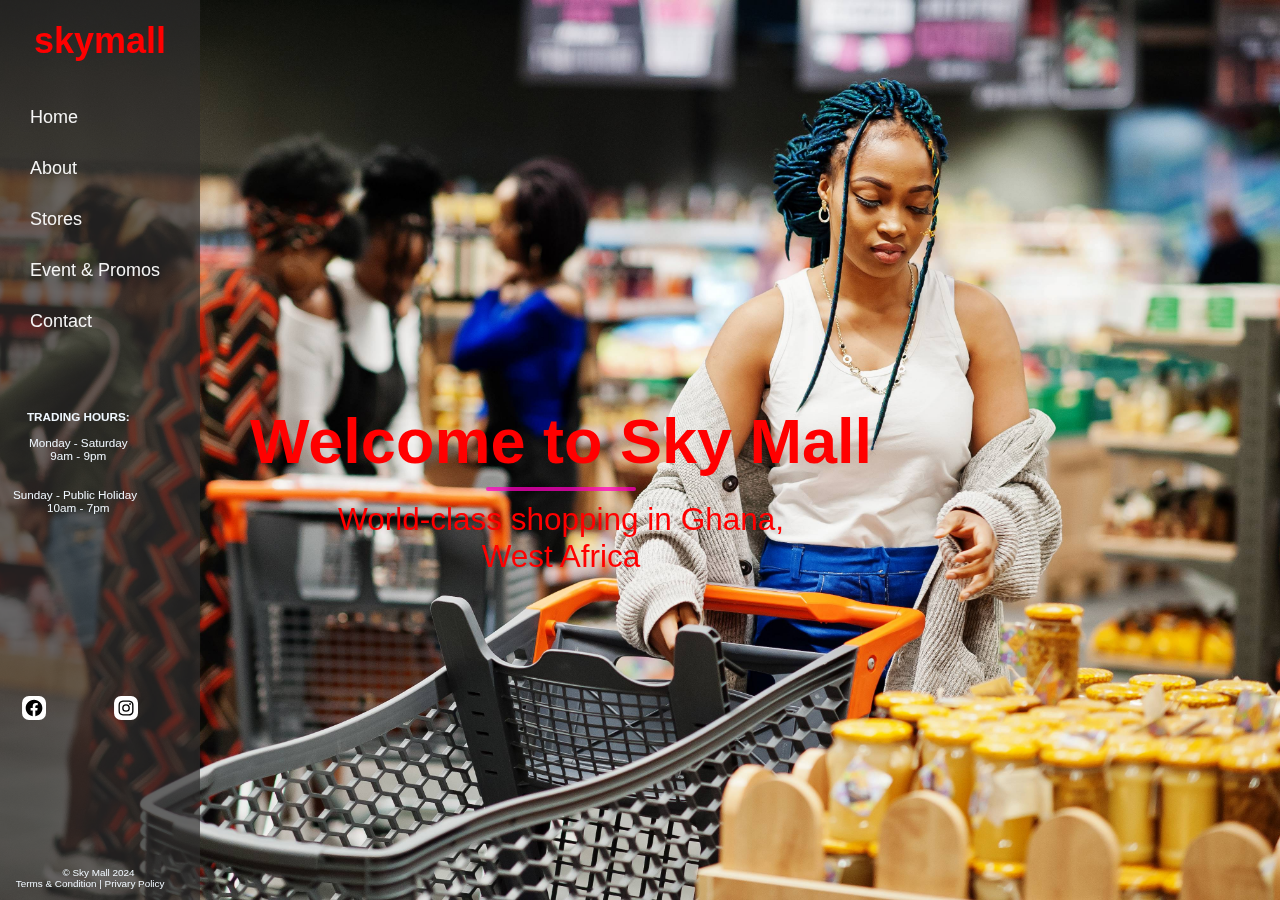
<file: index.html>
<!DOCTYPE html>
<html lang="en">
<head>
    <meta charset="UTF-8">
    <meta name="viewport" content="width=device-width, initial-scale=1.0">
    <title>skymall-homepage</title>
    <link rel="stylesheet" href="style.css">
</head>
<body>

   

    <div class="home-background">
      
        <nav class="navbar">
            <div class="navbar__container">
                <a href="#" id="navbar__logo">skymall</a>
                <div class="navbar__toggle" id="mobile-menu">
                    <span class="bar"></span>
                    <span class="bar"></span>
                    <span class="bar"></span>
                </div>
                <ul class="navbar__menu">
                    <li class="navbar__item">
                        <a href="index.html" class="navbar__links">
                            Home
                        </a>
                    </li>
                    <li class="navbar__item">
                        <a href="about.html" class="navbar__links">
                            About
                        </a>
                    </li>
                    <li class="navbar__item">
                        <a href="stores.html" class="navbar__links">
                            Stores
                        </a>
                    </li>
                    <li class="navbar__item">
                        <a href="event & promos.html" class="navbar__links">
                            Event & Promotions
                        </a>
                    </li>
                    <li class="navbar__item">
                        <a href="contact.html" class="navbar__links">
                            Contact
                        </a>
                    </li>  
                </ul>
                <div class="social">
                    <a href="#facebook"><img src="img/bxl-facebook-circle.svg" alt=""></a>
                    
                    <a href="#instagram"><img src="img/bxl-instagram.svg" alt=""></a>
                </div>
        
            </div>
        </nav>
       
        <div class="wrapper">
            <div class="sidemenu">
                <h2>skymall</h2>
                <ul>
                    <li><a href="index.html">Home</a></li>
                    <li><a href="about.html">About</a></li>
                    <li><a href="stores.html">Stores</a></li>
                    <li><a href="event & promos.html">Event & Promos</a></li>
                    <li><a href="contact.html">Contact</a></li>
                </ul>

                <div class="tradinghour" >
                    <h4>TRADING HOURS:</h4>
                       <dl>
                           Monday - Saturday
                           <dt>9am - 9pm</dt>
                     </dl>
                     <dl>
                        Sunday - Public Holiday
                          <dt>10am - 7pm</dt>
                                </dl>
                 </div>

                 <div class="social">
                  <a href="#facebook"><img src="img/bxl-facebook-circle.svg" alt=""></a>
                                
                  <a href="#instagram"><img src="img/bxl-instagram.svg" alt=""></a>
                 </div>
                    
                

                 <div class="copyright"> 
                &copy; Sky Mall 2024 <br>
                Terms & Condition | Privary Policy
            </div>
            </div>
        </div>
        

       
        <main>
            <div class="home-text">
                <h1><strong>Welcome to Sky Mall</strong></h1>
                <div class="line"></div>
                <P>World-class shopping in Ghana, <br> West Africa</P>
            </div>

            <div class="smallhome-text">
                
            </div>        
    
        </main>

    </div>

    <script>


    </script>
   
    <script src="style.js"></script>

</body>
</html>
</file>
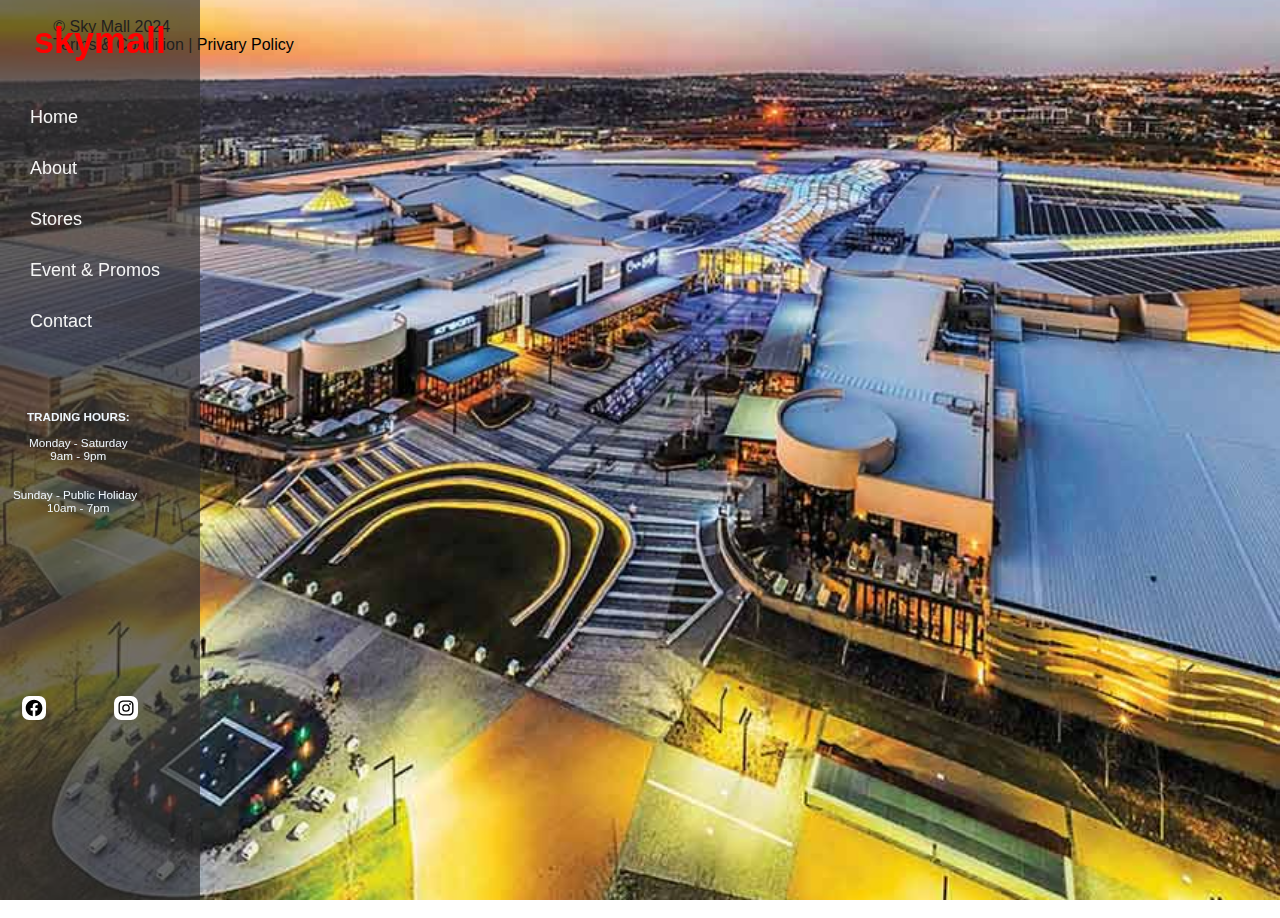
<file: about.html>
<!DOCTYPE html>
<html lang="en">
<head>
    <meta charset="UTF-8">
    <meta name="viewport" content="width=device-width, initial-scale=1.0">
    <title>skymall-about</title>
    <link rel="stylesheet" href="style.css">
</head>
<body>
    
       <div class="about-background">

        <nav class="navbar">
            <div class="navbar__container">
                <a href="index.html" id="navbar__logo">skymall</a>
                <div class="navbar__toggle" id="mobile-menu">
                    <span class="bar"></span>
                    <span class="bar"></span>
                    <span class="bar"></span>
                </div>
                <ul class="navbar__menu">
                    <li class="navbar__item">
                        <a href="index.html" class="navbar__links">
                            Home
                        </a>
                    </li>
                    <li class="navbar__item">
                        <a href="about.html" class="navbar__links">
                            About
                        </a>
                    </li>
                    <li class="navbar__item">
                        <a href="stores.html" class="navbar__links">
                            Stores
                        </a>
                    </li>
                    <li class="navbar__item">
                        <a href="event & promos.html" class="navbar__links">
                            Event & Promotions
                        </a>
                    </li>
                    <li class="navbar__item">
                        <a href="contact.html" class="navbar__links">
                            Contact
                        </a>
                    </li>  
                </ul>
                <div class="social">
                    <a href="#facebook"><img src="img/bxl-facebook-circle.svg" alt=""></a>
                    
                    <a href="#instagram"><img src="img/bxl-instagram.svg" alt=""></a>
                </div>
        
            </div>
        </nav>

        <div class="wrapper">
            <div class="sidemenu">
               <a href="home.html"></a> <h2>skymall</h2>
                <ul>
                    <li><a href="index.html">Home</a></li>
                    <li><a href="about.html">About</a></li>
                    <li><a href="stores.html">Stores</a></li>
                    <li><a href="event & promos.html">Event & Promos</a></li>
                    <li><a href="contact.html">Contact</a></li>
                </ul>
    
                <div class="tradinghour" >
                    <h4>TRADING HOURS:</h4>
                       <dl>
                           Monday - Saturday
                           <dt>9am - 9pm</dt>
                     </dl>
                     <dl>
                        Sunday - Public Holiday
                          <dt>10am - 7pm</dt>
                                </dl>
                 </div>
    
                 <div class="social">
                  <a href="#facebook"><img src="img/bxl-facebook-circle.svg" alt=""></a>
                                
                  <a href="#instagram"><img src="img/bxl-instagram.svg" alt=""></a>
              </div>
            </div>
        </div>
                    
                
    
                     <div class="copyright"> 
                &copy; Sky Mall 2024 <br>
                Terms & Condition | Privary Policy
            </div>
        
       
    
               

     
    

            

    </div>




        <div class="phone-about-text">
            <h2>About</h2>
    
                <p>
                     Sky Mall  largest shopping mall is home to more 				than 300 local and international brand-name 					stores.Built in a single phase (opened in 2024) sky 				mall commands a whopping 130,000 square metres of 				shopping space. 
                    <br>
                    <br>
                	  A modern mall, its roomy corridors are natural-				light filled space in which you'll find many flagship-			brand stores, and a wide selection of 						restaurants and fast food stores.
                    <br>
                    <br>
                    <img src="img/dsBuffer.bmp.png" width="250" >
                    <br>
                    <br>
                    The centre is located in Waterfall city, adjacent to 			waterfall park, a large open-air green spacewith 				a amphitheatre,interactive sculptures and wi-fi 				enable interactive fountain.
                    <br>
                    <img src="img/319ecb69c33f470600c1c3fe32c48907.jpg" 				width="250" >
    
                </p>
            


       <script src="style.js"></script>
    
</body>
</html>
</file>
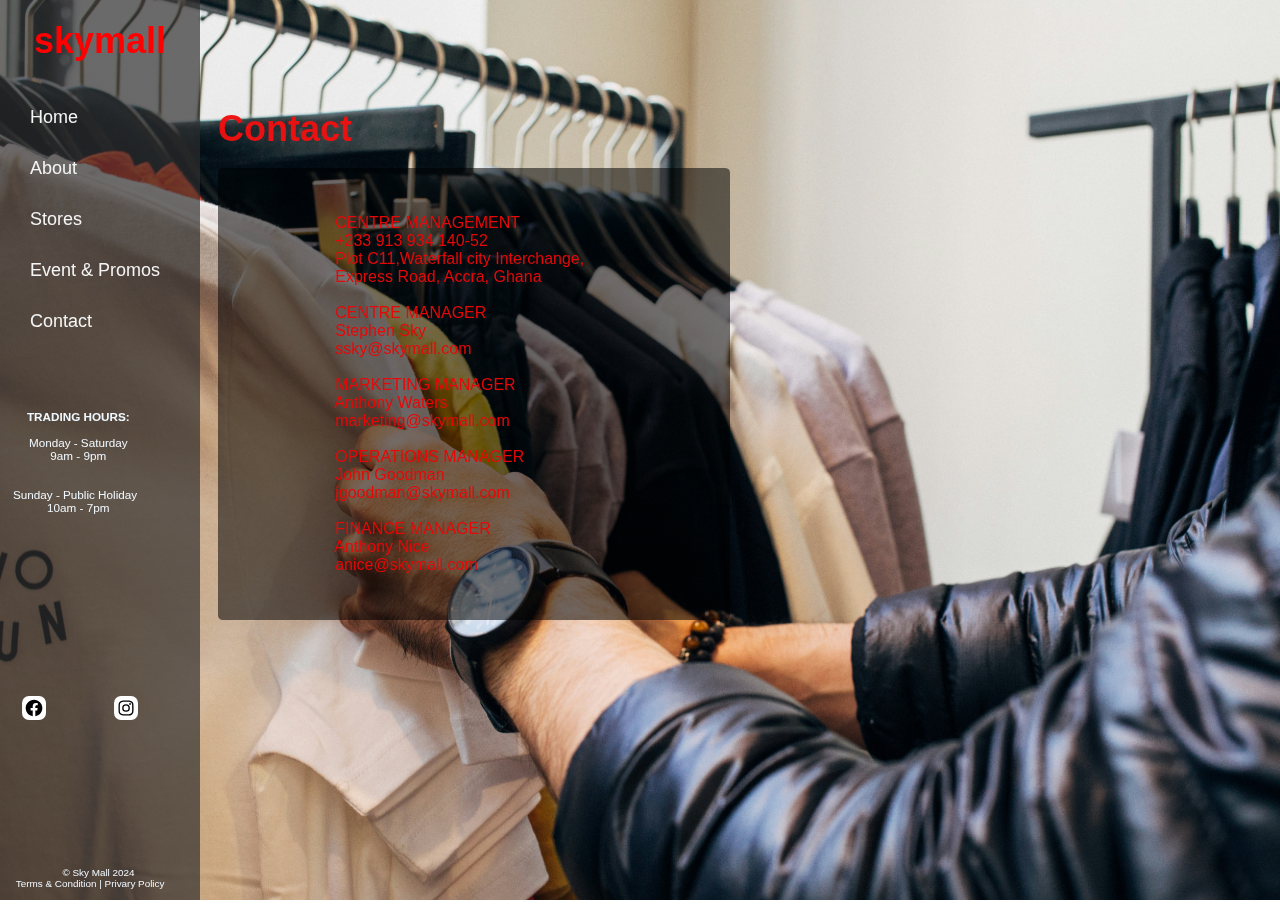
<file: contact.html>
<!DOCTYPE html>
<html lang="en">
<head>
    <meta charset="UTF-8">
    <meta name="viewport" content="width=device-width, initial-scale=1.0">
    <title>skymall-contact</title>
    <link rel="stylesheet" href="style.css">
</head>

<div class="contact-background">

    <nav class="navbar">
        <div class="navbar__container">
            <a href="/" id="navbar__logo">skymall</a>
            <div class="navbar__toggle" id="mobile-menu">
                <span class="bar"></span>
                <span class="bar"></span>
                <span class="bar"></span>
            </div>
            <ul class="navbar__menu">
                <li class="navbar__item">
                    <a href="index.html" class="navbar__links">
                        Home
                    </a>
                </li>
                <li class="navbar__item">
                    <a href="about.html" class="navbar__links">
                        About
                    </a>
                </li>
                <li class="navbar__item">
                    <a href="stores.html" class="navbar__links">
                        Stores
                    </a>
                </li>
                <li class="navbar__item">
                    <a href="event & promos.html" class="navbar__links">
                        Event & Promotions
                    </a>
                </li>
                <li class="navbar__item">
                    <a href="contact.html" class="navbar__links">
                        Contact
                    </a>
                </li>  
            </ul>
            <div class="social">
                <a href="#facebook"><img src="img/bxl-facebook-circle.svg" alt=""></a>
                
                <a href="#instagram"><img src="img/bxl-instagram.svg" alt=""></a>
            </div>
    
        </div>
    </nav>

    <div class="wrapper">
        <div class="sidemenu">
            <h2>skymall</h2>
            <ul>
                <li><a href="index.html">Home</a></li>
                <li><a href="about.html">About</a></li>
                <li><a href="stores.html">Stores</a></li>
                <li><a href="event & promos.html">Event & Promos</a></li>
                <li><a href="contact.html">Contact</a></li>
            </ul>

            <div class="tradinghour" >
                <h4>TRADING HOURS:</h4>
                   <dl>
                       Monday - Saturday
                       <dt>9am - 9pm</dt>
                 </dl>
                 <dl>
                    Sunday - Public Holiday
                      <dt>10am - 7pm</dt>
                            </dl>
             </div>

             <div class="social">
              <a href="#facebook"><img src="img/bxl-facebook-circle.svg" alt=""></a>
                            
              <a href="#instagram"><img src="img/bxl-instagram.svg" alt=""></a>
             </div>
                
            

                 <div class="copyright"> 
            &copy; Sky Mall 2024 <br>
            Terms & Condition | Privary Policy
        </div>
        </div>
    </div>

    <div class="contact-text">
                    <h2>Contact</h2>
            
                    <p>
                        CENTRE MANAGEMENT <br>
                        +233 913 934 140-52 <br>
                        Plot C11,Waterfall city Interchange, <br>
                        Express Road, Accra, Ghana
                        <br>
                        <br>
                        CENTRE MANAGER <br>
                        Stephen Sky <br>
                        ssky@skymall.com
                        <br>
                        <br>
                        MARKETING MANAGER <br>
                        Anthony Waters  <br>
                        marketing@skymall.com
                        <br>
                        <br>
                        OPERATIONS MANAGER <br>
                        John Goodman<br>
                        jgoodman@skymall.com
                        <br>
                        <br>
                        FINANCE MANAGER <br>
                        Anthony Nice  <br>
                        anice@skymall.com
            
            
                    </p>
                
                </div>
        
</div>

    

        <div class="phone-contact-text">
                <h2>Contact</h2>
        
                <p>
                    CENTRE MANAGEMENT <br>
                    +233 913 934 140-52 <br>
                    Plot C11, Waterfall city Interchange, <br>
                    Express Road, Accra, Ghana
                    <br>
                    <br>
                    CENTRE MANAGER <br>
                    Stephen Sky <br>
                    ssky@skymall.com
                    <br>
                    <br>
                    MARKETING MANAGER <br>
                    Anthony Waters  <br>
                    marketing@skymall.com
                    <br>
                    <br>
                    OPERATIONS MANAGER <br>
                    John Goodman<br>
                    jgoodman@skymall.com
                    <br>
                    <br>
                    FINANCE MANAGER <br>
                    Anthony Nice  <br>
                    anice@skymall.com
        
        
                </p>
            
            </div>
    
    

<script src="style.js"></script>

</body>
</html>
</file>
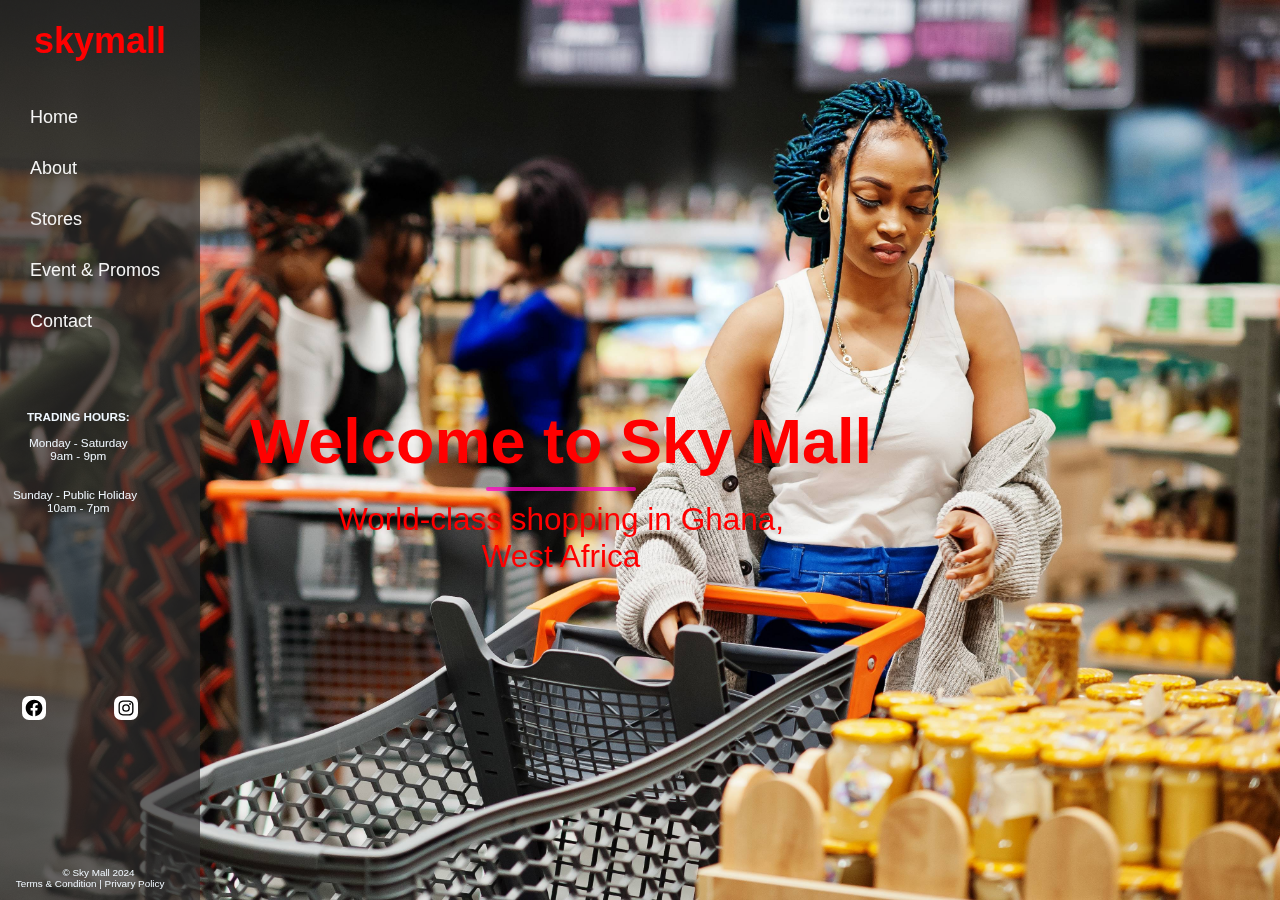
<file: home.html>
<!DOCTYPE html>
<html lang="en">
<head>
    <meta charset="UTF-8">
    <meta name="viewport" content="width=device-width, initial-scale=1.0">
    <title>skymall-homepage</title>
    <link rel="stylesheet" href="style.css">
</head>
<body>

   

    <div class="home-background">
      
        <nav class="navbar">
            <div class="navbar__container">
                <a href="#" id="navbar__logo">skymall</a>
                <div class="navbar__toggle" id="mobile-menu">
                    <span class="bar"></span>
                    <span class="bar"></span>
                    <span class="bar"></span>
                </div>
                <ul class="navbar__menu">
                    <li class="navbar__item">
                        <a href="home.html" class="navbar__links">
                            Home
                        </a>
                    </li>
                    <li class="navbar__item">
                        <a href="about.html" class="navbar__links">
                            About
                        </a>
                    </li>
                    <li class="navbar__item">
                        <a href="stores.html" class="navbar__links">
                            Stores
                        </a>
                    </li>
                    <li class="navbar__item">
                        <a href="event & promos.html" class="navbar__links">
                            Event & Promotions
                        </a>
                    </li>
                    <li class="navbar__item">
                        <a href="contact.html" class="navbar__links">
                            Contact
                        </a>
                    </li>  
                </ul>
                <div class="social">
                    <a href="#facebook"><img src="img/bxl-facebook-circle.svg" alt=""></a>
                    
                    <a href="#instagram"><img src="img/bxl-instagram.svg" alt=""></a>
                </div>
        
            </div>
        </nav>
       
        <div class="wrapper">
            <div class="sidemenu">
                <h2>skymall</h2>
                <ul>
                    <li><a href="home.html">Home</a></li>
                    <li><a href="about.html">About</a></li>
                    <li><a href="stores.html">Stores</a></li>
                    <li><a href="event & promos.html">Event & Promos</a></li>
                    <li><a href="contact.html">Contact</a></li>
                </ul>

                <div class="tradinghour" >
                    <h4>TRADING HOURS:</h4>
                       <dl>
                           Monday - Saturday
                           <dt>9am - 9pm</dt>
                     </dl>
                     <dl>
                        Sunday - Public Holiday
                          <dt>10am - 7pm</dt>
                                </dl>
                 </div>

                 <div class="social">
                  <a href="#facebook"><img src="img/bxl-facebook-circle.svg" alt=""></a>
                                
                  <a href="#instagram"><img src="img/bxl-instagram.svg" alt=""></a>
                 </div>
                    
                

                 <div class="copyright"> 
                &copy; Sky Mall 2024 <br>
                Terms & Condition | Privary Policy
            </div>
            </div>
        </div>
        

       
        <main>
            <div class="home-text">
                <h1><strong>Welcome to Sky Mall</strong></h1>
                <div class="line"></div>
                <P>World-class shopping in Ghana, <br> West Africa</P>
            </div>

            <div class="smallhome-text">
                
            </div>        
    
        </main>

    </div>

    <script>


    </script>
   
    <script src="style.js"></script>

</body>
</html>
</file>
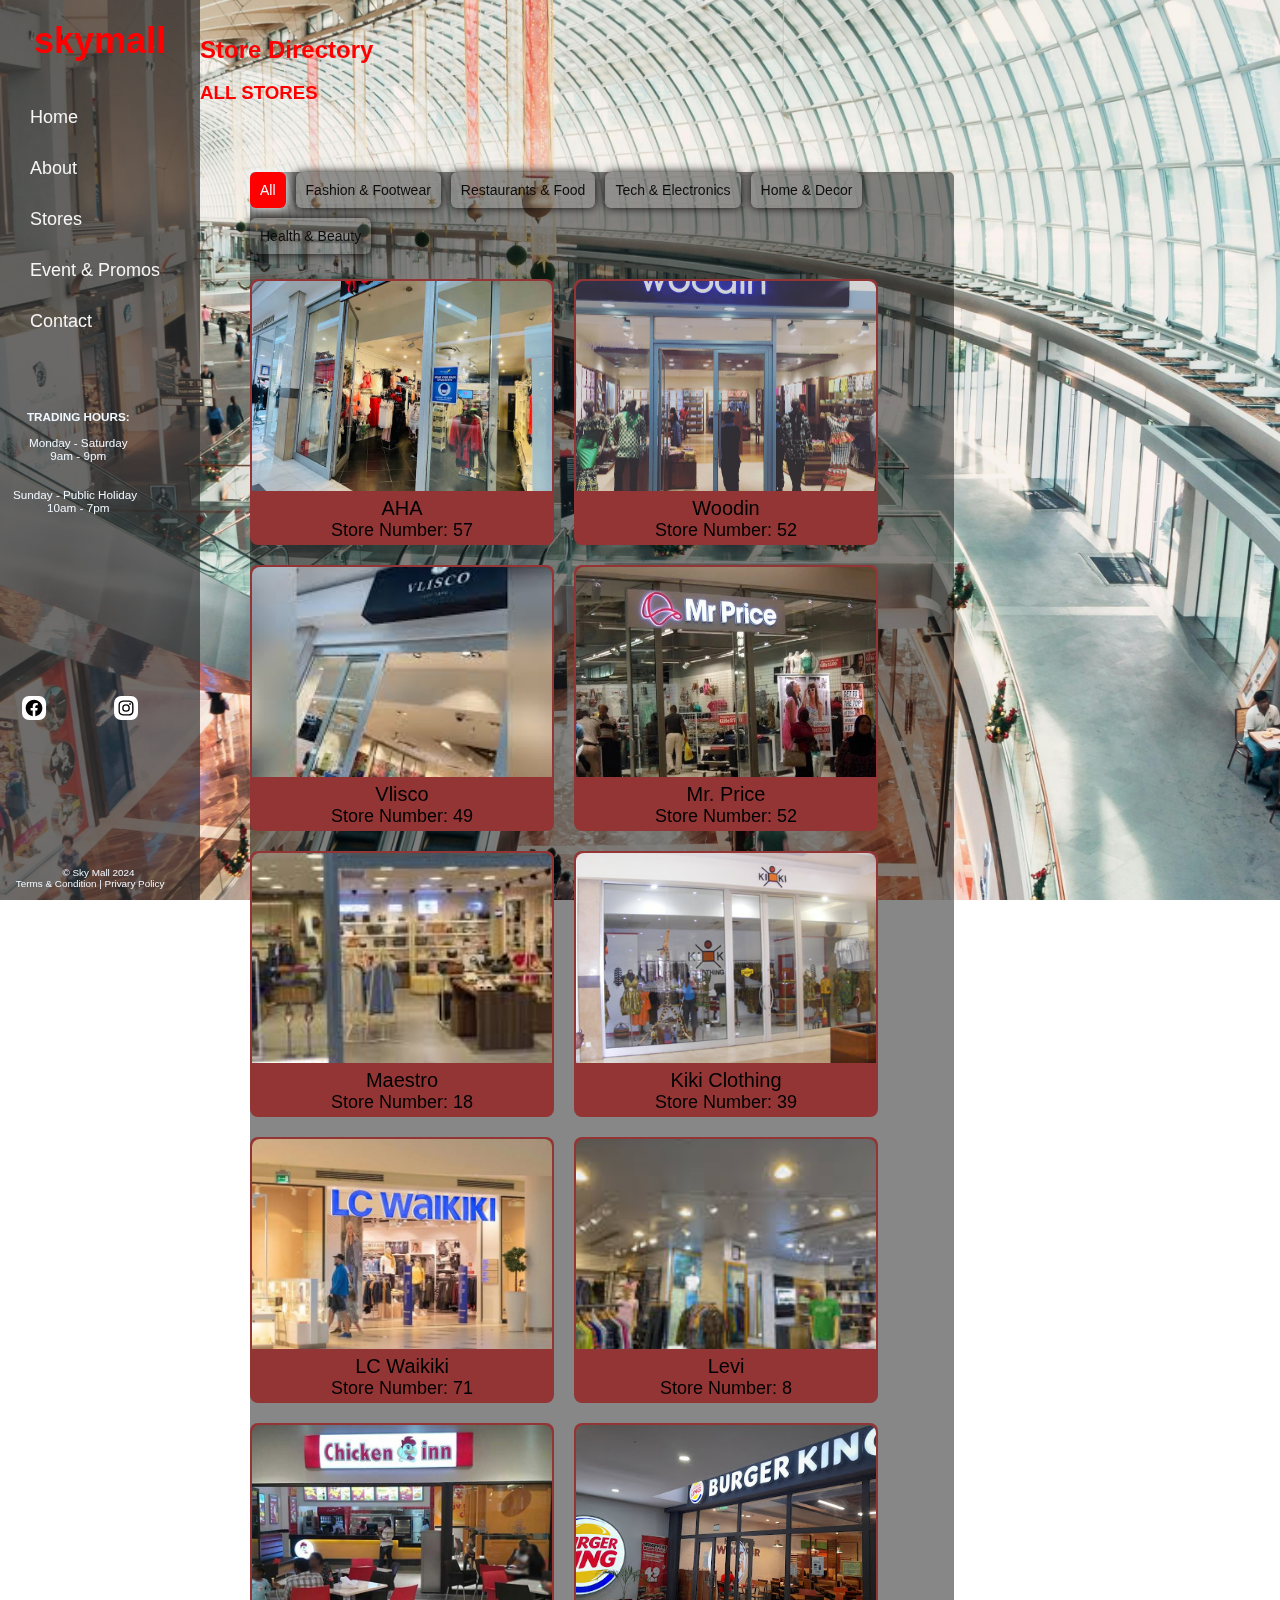
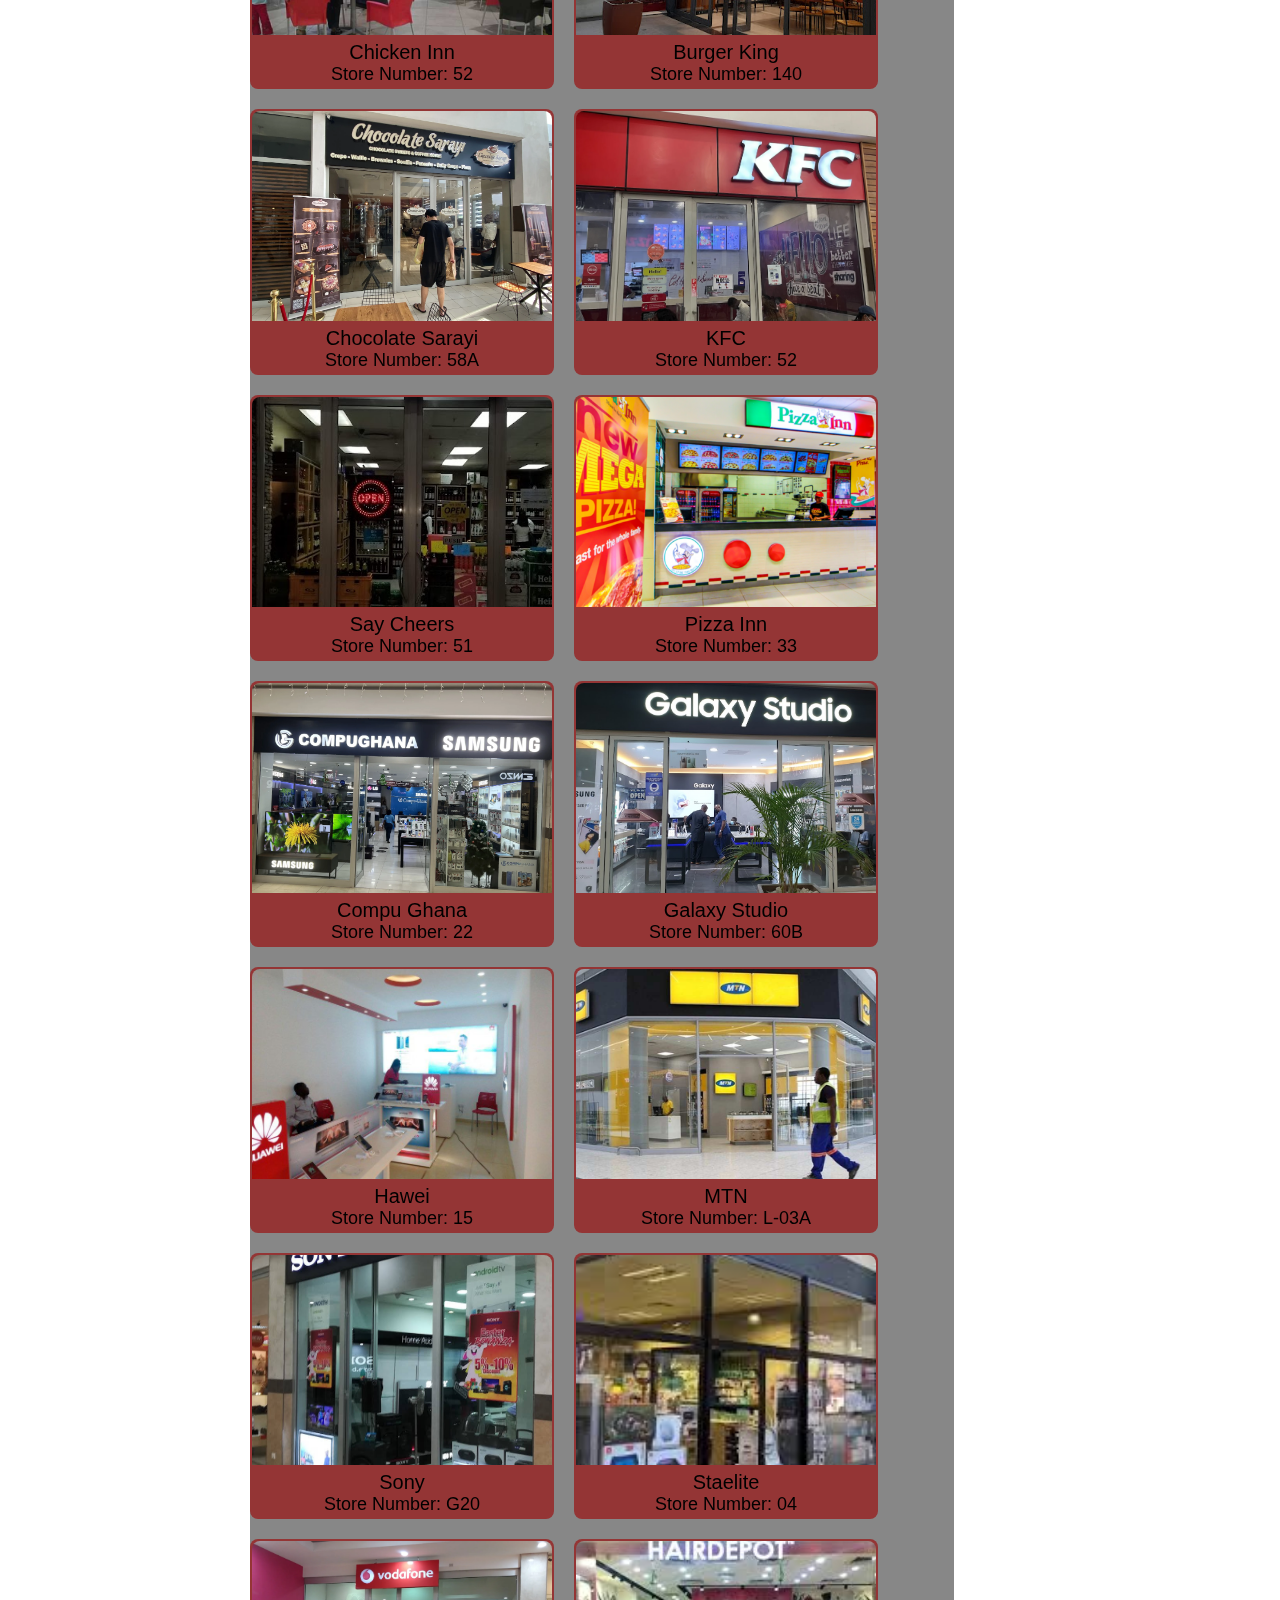
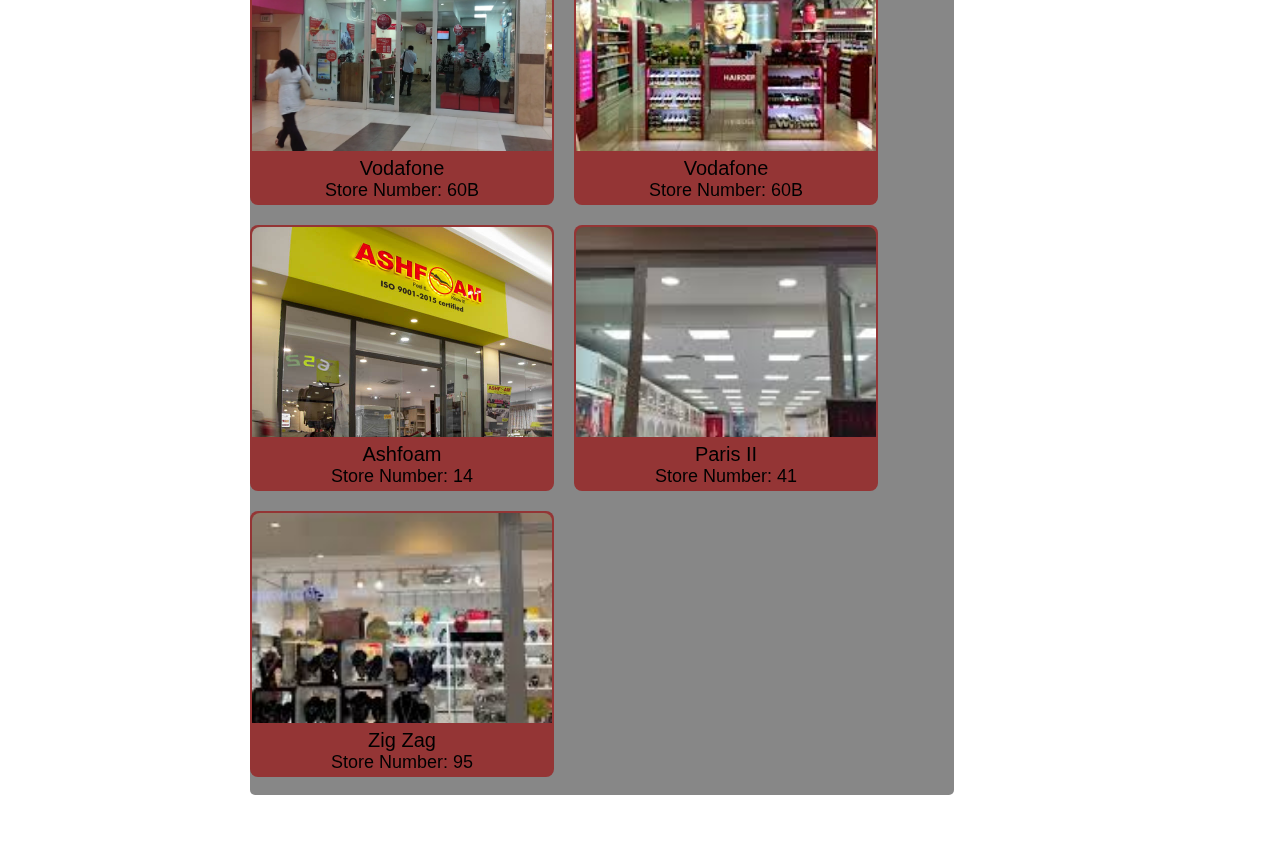
<file: stores.html>
<!DOCTYPE html>
<html lang="en">
<head>
    <meta charset="UTF-8">
    <meta name="viewport" content="width=device-width, initial-scale=1.0">
    <title>skymall-stores</title>
    <link rel="stylesheet" href="style.css">
</head>
    <div class="stores-background">
       
        <nav class="navbar">
            <div class="navbar__container">
                <a href="index.html" id="navbar__logo">skymall</a>
                <div class="navbar__toggle" id="mobile-menu">
                    <span class="bar"></span>
                    <span class="bar"></span>
                    <span class="bar"></span>
                </div>
                <ul class="navbar__menu">
                    <li class="navbar__item">
                        <a href="index.html" class="navbar__links">
                            Home
                        </a>
                    </li>
                    <li class="navbar__item">
                        <a href="about.html" class="navbar__links">
                            About
                        </a>
                    </li>
                    <li class="navbar__item">
                        <a href="stores.html" class="navbar__links">
                            Stores
                        </a>
                    </li>
                    <li class="navbar__item">
                        <a href="event & promos.html" class="navbar__links">
                            Event & Promotions
                        </a>
                    </li>
                    <li class="navbar__item">
                        <a href="contact.html" class="navbar__links">
                            Contact
                        </a>
                    </li>  
                </ul>
                <div class="social">
                    <a href="#facebook"><img src="img/bxl-facebook-circle.svg" alt=""></a>
                    
                    <a href="#instagram"><img src="img/bxl-instagram.svg" alt=""></a>
                </div>
        
            </div>
        </nav>

        <div class="wrapper">
            <div class="sidemenu">
                <h2>skymall</h2>
                <ul>
                    <li><a href="index.html">Home</a></li>
                    <li><a href="about.html">About</a></li>
                    <li><a href="stores.html">Stores</a></li>
                    <li><a href="event & promos.html">Event & Promos</a></li>
                    <li><a href="contact.html">Contact</a></li>
                </ul>

                <div class="tradinghour" >
                    <h4>TRADING HOURS:</h4>
                       <dl>
                           Monday - Saturday
                           <dt>9am - 9pm</dt>
                     </dl>
                     <dl>
                        Sunday - Public Holiday
                          <dt>10am - 7pm</dt>
                                </dl>
                 </div>

                 <div class="social">
                  <a href="#facebook"><img src="img/bxl-facebook-circle.svg" alt=""></a>
                                
                  <a href="#instagram"><img src="img/bxl-instagram.svg" alt=""></a>
                 </div>
                    
                

                 <div class="copyright"> 
                &copy; Sky Mall 2024 <br>
                Terms & Condition | Privary Policy
            </div>
            </div>
        </div>

        <section class="stores">
      
                    <div class="stores-text">
                        
                        <h2>Store Directory</h2>
                
                           
                                <h3>ALL STORES</h3>
                                
                                    <div class="all-container">
                                        <div class="filter_buttons">
                                            <button class="active" data-name="all">All</button>
                                        <button data-name="Fashion & Footwear">Fashion & Footwear</button>
                                        <button data-name="Restaurants & Food">Restaurants & Food</button>
                                        <button data-name="Tech & Electronics">Tech & Electronics</button>
                                        <button data-name="Home & Decor">Home & Decor</button>
                                        <button data-name="Health & Beauty">Health & Beauty</button>
                                        </div>
                                        <div class="filterable_cards">

                                        <div class="card" data-name="Fashion & Footwear">
                                            <img src="img/aha.jpg" alt="">
                                            <div class="card_body">
                                                <h6 class="card_title">AHA</h6>
                                                <P class="card_text">Store Number: 57</P>
                                            </div>
                                        </div>
                                        <div class="card" data-name="Fashion & Footwear">
                                            <img src="img/woodin.png" alt="">
                                            <div class="card_body">
                                                <h6 class="card_title">Woodin</h6>
                                                <P class="card_text">Store Number: 52</p>
                                            </div>
                                        </div>
                                        <div class="card" data-name="Fashion & Footwear">
                                            <img src="img/vlisco.jpeg" alt="">
                                            <div class="card_body">
                                                <h6 class="card_title">Vlisco</h6>
                                                <P class="card_text">Store Number: 49</p>
                                            </div>
                                        </div>
                                        <div class="card" data-name="Fashion & Footwear">
                                            <img src="img/Mr Price.jpg" alt="">
                                            <div class="card_body">
                                                <h6 class="card_title">Mr. Price</h6>
                                                <P class="card_text">Store Number: 52</p>
                                            </div>
                                        </div>
                                        <div class="card" data-name="Fashion & Footwear">
                                            <img src="img/maestro.jpeg" alt="">
                                            <div class="card_body">
                                                <h6 class="card_title">Maestro</h6>
                                                <P class="card_text">Store Number: 18</p>
                                            </div>
                                        </div>
                                        <div class="card" data-name="Fashion & Footwear">
                                            <img src="img/kiki.jpg" alt="">
                                            <div class="card_body">
                                                <h6 class="card_title">Kiki Clothing</h6>
                                                <P class="card_text">Store Number: 39</p>
                                            </div>
                                        </div>
                                        <div class="card" data-name="Fashion & Footwear">
                                            <img src="img/LC.jpg" alt="">
                                            <div class="card_body">
                                                <h6 class="card_title">LC Waikiki</h6>
                                                <P class="card_text">Store Number: 71</p>
                                            </div>
                                        </div>
                                        <div class="card" data-name="Fashion & Footwear">
                                            <img src="img/levi's.jpeg" alt="">
                                            <div class="card_body">
                                                <h6 class="card_title">Levi</h6>
                                                <P class="card_text">Store Number: 8</p>
                                            </div>
                                        </div>
                                        <div class="card" data-name="Restaurants & Food">
                                            <img src="img/chicken inn.jpg" alt="">
                                            <div class="card_body">
                                                <h6 class="card_title">Chicken Inn</h6>
                                                <P class="card_text">Store Number: 52</p>
                                            </div>
                                        </div>
                                        <div class="card" data-name="Restaurants & Food">
                                            <img src="img/Burger King.jpg" alt="">
                                            <div class="card_body">
                                                <h6 class="card_title">Burger King</h6>
                                                <P class="card_text">Store Number: 140</p>
                                            </div>
                                        </div>
                                        <div class="card" data-name="Restaurants & Food">
                                            <img src="img/Chocolate-Sarayi.webp" alt="">
                                            <div class="card_body">
                                                <h6 class="card_title">Chocolate Sarayi</h6>
                                                <P class="card_text">Store Number: 58A</p>
                                            </div>
                                        </div>
                                        <div class="card" data-name="Restaurants & Food">
                                            <img src="img/KFc.webp" alt="">
                                            <div class="card_body">
                                                <h6 class="card_title">KFC</h6>
                                                <P class="card_text">Store Number: 52</p>
                                            </div>
                                        </div>
                                        <div class="card" data-name="Restaurants & Food">
                                            <img src="img/Say Cheers.jpg" alt="">
                                            <div class="card_body">
                                                <h6 class="card_title">Say Cheers</h6>
                                                <P class="card_text">Store Number: 51</p>
                                            </div>
                                        </div>
                                        <div class="card" data-name="Restaurants & Food">
                                            <img src="img/Pizza Inn.png" alt="">
                                            <div class="card_body">
                                                <h6 class="card_title">Pizza Inn</h6>
                                                <P class="card_text">Store Number: 33</p>
                                            </div>
                                        </div>
                                        <div class="card" data-name="Tech & Electronics">
                                            <img src="img/CompuGhana.webp" alt="">
                                            <div class="card_body">
                                                <h6 class="card_title">Compu Ghana</h6>
                                                <P class="card_text">Store Number: 22</p>
                                            </div>
                                        </div>
                                        <div class="card" data-name="Tech & Electronics">
                                            <img src="img/Galaxy Studio.jpg" alt="">
                                            <div class="card_body">
                                                <h6 class="card_title">Galaxy Studio</h6>
                                                <P class="card_text">Store Number: 60B</p>
                                            </div>
                                        </div>
                                        <div class="card" data-name="Tech & Electronics">
                                            <img src="img/hawei.jpg" alt="">
                                            <div class="card_body">
                                                <h6 class="card_title">Hawei</h6>
                                                <P class="card_text">Store Number: 15</p>
                                            </div>
                                        </div>
                                        <div class="card" data-name="Tech & Electronics">
                                            <img src="img/MTN.jpg" alt="">
                                            <div class="card_body">
                                                <h6 class="card_title">MTN</h6>
                                                <P class="card_text">Store Number: L-03A</p>
                                            </div>
                                        </div>
                                        <div class="card" data-name="Tech & Electronics">
                                            <img src="img/SONY.jpg" alt="">
                                            <div class="card_body">
                                                <h6 class="card_title">Sony</h6>
                                                <P class="card_text">Store Number: G20</p>
                                            </div>
                                        </div>
                                        <div class="card" data-name="Tech & Electronics">
                                            <img src="img/starlite.jpeg" alt="">
                                            <div class="card_body">
                                                <h6 class="card_title">Staelite</h6>
                                                <P class="card_text">Store Number: 04</p>
                                            </div>
                                        </div>
                                        <div class="card" data-name="Tech & Electronicsr">
                                            <img src="img/Vodafone-Accra-Mall-Accra-Ghana-TortoisePathcom-14-jpeg - Copy.webp" alt="">
                                            <div class="card_body">
                                                <h6 class="card_title">Vodafone</h6>
                                                <P class="card_text">Store Number: 60B</p>
                                            </div>
                                        </div>
                                        
                                        
                                        <div class="card" data-name="Health & Beauty">
                                            <img src="img/hair Depot.jpeg" alt="">
                                            <div class="card_body">
                                                <h6 class="card_title">Vodafone</h6>
                                                <P class="card_text">Store Number: 60B</p>
                                            </div>
                                        </div>
                                        <div class="card" data-name="Home & Decor">
                                            <img src="img/Ashfoam.jpg" alt="">
                                            <div class="card_body">
                                                <h6 class="card_title">Ashfoam</h6>
                                                <P class="card_text">Store Number: 14</p>
                                            </div>
                                        </div>
                                        <div class="card" data-name="Health & Beauty">
                                            <img src="img/paris II.jpeg" alt="">
                                            <div class="card_body">
                                                <h6 class="card_title">Paris II</h6>
                                                <P class="card_text">Store Number: 41</p>
                                            </div>
                                        </div>
                                        <div class="card" data-name="Health & Beauty">
                                            <img src="img/zig Zag.jpeg" alt="">
                                            <div class="card_body">
                                                <h6 class="card_title">Zig Zag</h6>
                                                <P class="card_text">Store Number: 95</p>
                                            </div>
                                        </div>

                                        </div>
            
                                    </div>
            
                                    
            
                                
            
                                
                            </div>
                           
            
                           
                        </div>
            
                </section>
            

    </div>

        



    <script src="style.js"></script>

</body>
</html>
</file>
<file: style.css>
*{
    margin: 0;
    padding: 0;
    font-family: 'Trebuchet MS', 'Lucida Sans Unicode', 'Lucida Grande', 'Lucida Sans', Arial, sans-serif;
}

body{
    min-height: 100vh;
}
html,
body{
    overflow-x: hidden;
}
.navbar{
    background: rgba(0, 0, 0, 0.495);
    height: 80px;
    display: flex;
    justify-content: center;
    align-items: center;
    font-size: 1.2rem;
    position: sticky;
    top: 0;
    z-index: 999;
    display: none;
}

.navbar__container{
    display: flex;
    justify-content: space-between;
    height: 80px;
    z-index: 1;
    width: 100%;
    max-width: 1300px;
    margin: 0 auto;
    padding: 0 50px;
}
#navbar__logo{
    text-decoration: none;
    display: flex;
    align-items: center;
    cursor: pointer;
    font-size: 3.3vmin;

}

.social{
    align-items: center;
    display: flex;
}
.social img{
    display: flex;
    background: white;
    padding: 2px;
    border-radius: 5px;
}
.navbar__menu{
    display: flex;
    align-items: center;
    list-style: none;
    text-align: center;
}
.navbar__item{
    height: 80px;
}
.navbar__links{
    color: brown;
    display: flex;
    align-items: center;
    justify-content: center;
    text-decoration: none;
    padding: 0 1rem;
    height: 100%;
}
.navbar__links:hover{
    color: cornsilk ;
    transition: all 0.3s ease;
}















.wrapper{
    display: flex;
    position: relative;
}

.wrapper .sidemenu{
    position: fixed;
    width: 200px;
    height: 100vh;
    background: rgba(47, 46, 46, 0.681);
    
}
.wrapper .sidemenu h2{
    font-size: 4vmin;
    padding-top: 20px;
    color: red;
    text-align: center;
    padding-bottom: 30px;
}

.wrapper .sidemenu ul li{
    padding: 15px;
}

.wrapper .sidemenu ul li a{
    font-size: 2vmin;
    color: whitesmoke;
    text-decoration: none;
    display: block;
    padding-left: 
    15px;
}
.wrapper .sidemenu ul li:hover{
    background: red;
}
.wrapper .sidemenu ul li:hover a{
    color: rgb(144, 214, 24);
}

.wrapper .sidemenu .tradinghour{
    font-size: 1.3vmin;
    position: fixed;
    top: 410px;
    bottom:410px;
    color: aliceblue;
    text-align: center;
}
.wrapper .sidemenu .social{
    position: absolute;

    bottom: 20%;
    transform: translateX(10%);
    display: flex;
}
.wrapper .sidemenu .social img{
    display: block;
    width: 20px;
    background: white;
    height: 20px;
    line-height: 30px;
    text-align: center;
    margin: 0 5px;
    border-radius: 7px;
}
.wrapper .sidemenu .social img:hover{
    background: rgb(107, 103, 95);
}

.wrapper .sidemenu .copyright{
    font-size: 1.1vmin;
    text-align: center;
    color: aliceblue;
    position: absolute;
    bottom: 0;
    display: flex;
    transform: translateX(-9%);
}

/*text style start*/

.home-text{
    
    font-size: 3.5vmin;
    position: absolute;
    top: 45%;
    bottom: 50%;
    color: red;
    padding-left: 250px;
    text-align: center;
}
.line{
    width: 150px;
    height: 4px;
    background: rgba(255, 0, 191, 0.742);
    margin: 10px auto;
    border-radius: 5px;
}

/*text style ends*/




.about-mall{
    position: absolute;
    top: 60px;
    width: 600px;
    padding-bottom: 100px;
    padding-left: 50%;

}
.about-mall h2{
    color: rgba(238, 16, 16, 0.979);
    font-size: 4vmin;
    margin: 0;
}
.about-mall p{
    width: 60%;
    color: rgb(248, 10, 10);
    font-size: 1.5vmin;
    border-radius: 1%;
    padding: 20px;
    background-color: rgba(0, 0, 0, 0.589);
}


.phone-about-text{
   display: none;
}



.event-text{
    left: 150px;
    width: 21%;
    padding-left: 10%;
}
.event-text h2{
    position: absolute;

    color: rgba(238, 16, 16, 0.979);
    font-size: 3vmin;
    
}
.event-text p{
    position: absolute;
    color: rgb(230, 7, 7);
    border-radius: 1%;
    background-color: rgba(0, 0, 0, 0.529);
   
}




.phone-event-text{
    display: none;
}


.contact-text{
    position: absolute;
    top: 90px;
    left: 90px;
    width: 40%;
    padding-left: 10%;
}

.contact-text h2{
    color: rgba(238, 16, 16, 0.979);
    font-size: 4vmin;
    margin: 0;
}
.contact-text p{
    color: rgb(230, 7, 7);
    border-radius: 1%;
    background-color: rgba(0, 0, 0, 0.529);
    padding: 9%;
}

.phone-contact-text{
    display: none;
}

.stores-text{
    color: red;
    width: 100%;
    position: absolute;
    left: 200px;
}
.all-container{
    background-color: rgba(0, 0, 0, 0.47);
    position: relative;
    border-radius: 5px;
    max-width: 1350px;
    width: 55%;
    margin: 50px;
}

.filter_buttons{
    display: flex;
    align-items: center;
    flex-wrap: wrap;
    gap: 10px;
}
button{
    color: rgb(14, 13, 13);
    padding: 10px 10px;
    font-size: 14px;
    border: none;
    background: rgba(255, 255, 255, 0.127);
    box-shadow: 0 0 10px ;
    border-radius: 6px;
    cursor: pointer;
}
button.active{
    background: red;
    color: aliceblue;
}
.filterable_cards{
    display: flex;
    margin-top: 25px;
    gap: 20px;
    flex-wrap: wrap;
}
.card{
flex-basis: 300px;
background-color: rgb(148, 53, 53);
padding: 2px;
border-radius: 8px;
}
.card.hide {
    display: none;
}

.card img{
    width: 100%;
    height: 210px;
    object-fit: cover;
    border-radius: 8px 8px 0 0;
}
.card_body{
    padding: 2px ;
}
.card_title{
    font-size: 20px;
    font-weight: 500;
    color: black;
    text-align: center;
}
.card_text{
    font-size: 18px;
    color: black;
    text-align: center;
}





















.home-background{
    height: 100vh;
    background-image: url(img/shopping1.jpg);
    background-size: cover;
    background-attachment: fixed;
    background-position: center;
}
.stores-background{
    height: 100vh;
    background-image: url(img/pexels-pixabay-264512.jpg);
    background-size: cover;
    background-attachment: fixed;
    background-position: center;
}
.about-background{
    height: 100vh;
    background-image: url(img/hero-Mall-of-Africa\ 1.jpg);
    background-size: cover;
    background-attachment: fixed;
    background-position: center;
}
.event-background{
    height: 100vh;
    background-image: url(img/event\ .jpg);
    background-size: cover;
    background-attachment: fixed;
    background-position: center;
}
.contact-background{
    height: 100vh;
    background-image: url(img/charlesdeluvio-FK81rxilUXg-unsplash.jpg);
    background-size: cover;
    background-attachment: fixed;
    background-position: center;
}





@media(max-width: 320px){
    
    .home-text{
        font-size: 1vmin;
        position: absolute;
        top: 45%;
        right: 25px;
        bottom: 50%;
        color: rgb(249, 27, 27);
        padding-left: 10%;
        text-align: center;
    }
    .home-text h1{
        font-size: 2rem;
        text-align: center;
    }
    .home-text p{
        font-size: 1rem;
        text-align: center;
    }
}



@media (max-width: 375px){
    
    .home-text h1{
        font-size: 2rem;
        text-align: center;
    }
    .home-text p{
        font-size: 1rem;
        text-align: center;
    }


}

@media only screen and (max-width: 400px){
    .sidebar{
        width: 100%;
    }
    .home-text{
        text-align: center;
        align-items: center;
        font-size: 2rem;
    }

}







@media only screen and (max-width: 425px){
   
   .home-text{
    padding-left: 25%;
   }

   .about-background{
    background-size: contain;
    background-repeat: no-repeat;
    background-position-y: top;
   }

   .phone-about-text{
    font-size: 90%;
    position: absolute;
    top: 90px;
    padding-top: 0;
    display: block;
   }
    
   
   .phone-about-text h2{
    font-size: 8vmin;
    color: red;
   }
   .phone-about-text p{
    font-size: 3vmin;
    padding-top: 42%;
    text-align: center;
   }
   
   .about-text{
    display: none;
   }

   .event-background{
    background-size: contain;
    background-repeat: no-repeat;
    background-position-y:top;
   }
   
   .phone-event-text{
    font-size: 90%;
    position: absolute;
    top: 20%;
    display: block;
   }

   .phone-event-text h2{
    color: red;
    font-size: 8vmin;
   }
   .phone-event-text p{
    font-size: 3vmin;
    padding-top: 10%;
    
   }

   .event-text{
    display: none;
   }
   
   .contact-background{
    background-size: contain;
    background-repeat: no-repeat;
    background-position-y:top; 
   }
   .phone-contact-text{
    font-size: 90%;
    position: absolute;
    top: 20%;
    display: block;
   }

   .phone-contact-text h2{
    color: red;
    font-size: 8vmin;
   }

   .phone-contact-text p{
    font-size: 3vmin;
    padding-top: 20%;
   }

   .contact-text{
    display: none;
   }
   .all-container{
    position: absolute;
    right: 50%;
   }
}



@media only screen and (max-width: 677px){
    .hideOnMobile{
        display: none;
    }
    .menu-icon{
        display: block;
    }
    
}





@media only screen and (max-width: 768px){

    .home-text{
        position: absolute;
        font-size: 2.2vmin;
        
    }

    .event-text{
        position: absolute;
        top: 20%;
        right: 300px;
        width: 500px;
    }
    .navbar{
        display: inline;
    }

    .wrapper{
        display: none;
    }

   .navbar__container{
    display: flex;
    justify-content: space-between;
    height: 50px;
    z-index: 1;
    width: 100%;
    max-width: 1300px;
    padding: 0;
   }
   .navbar__menu{
    display: grid;
    grid-template-columns: auto;
    margin: 0;
    width: 100%;
    position: absolute;
     top: -1000px;
    opacity: 0;
    transition: all 0.5s ease;
    height: 50vh;
    z-index: -1;
    background: rgba(0, 0, 0, 0.351);
   }

   .navbar__menu.active{
    background-color: rgba(0, 0, 0, 0.915);
    top: 0;
    opacity: 1;
    transition: all 0.5s ease;
    z-index: 99;
    height: 60vh;
    font-size: 1.6rem;
   }
   #navbar__logo{
    padding: 25px;
    color: brown;
   }

   .social{
    padding-right: 100px;
   }
   .social img{
    width: 3.5vmin;
    border-radius: 11px
   }
   .navbar__toggle .bar{
    width: 25px;
    height: 3px;
    margin: 5px auto;
    transition: all 0.3s ease-in-out;
    background: rgb(233, 1, 1);
   }
   .navbar__item{
    width: 100%;
   }
   .navbar__links{
    text-align: center;
    padding: 2rem;
    width: 100%;
    display: table;
   }
   #mobile-menu{
    position: absolute;
    top: 20%;
    right: 5%;
    transform: translate(5%, 20%);
   }

   .navbar__toggle .bar{
    display: block;
    cursor: pointer;
    z-index: 999;
   }
   #mobile-menu.is-active .bar:nth-child(2){
    opacity: 0;
   }
   #mobile-menu.is-active .bar:nth-child(1){
    transform: translateY(8px) rotate(45deg);
   }
   #mobile-menu.is-active .bar:nth-child(3){
    transform: translateY(-8px) rotate(-45deg);
   }






}





@media only screen and (max-width: 1024px){
    .event-text{
        position: absolute;
        top: 20%;
        right: 300px;
        width: 500px;
    }
}






@media only screen and (max-width: 1280px){}
@media only screen and (max-width: 1536px){
    .event-text{
        position: absolute;
        top: 20%;
        right: 300px;
        width: 500px;
    }
}
</file>
